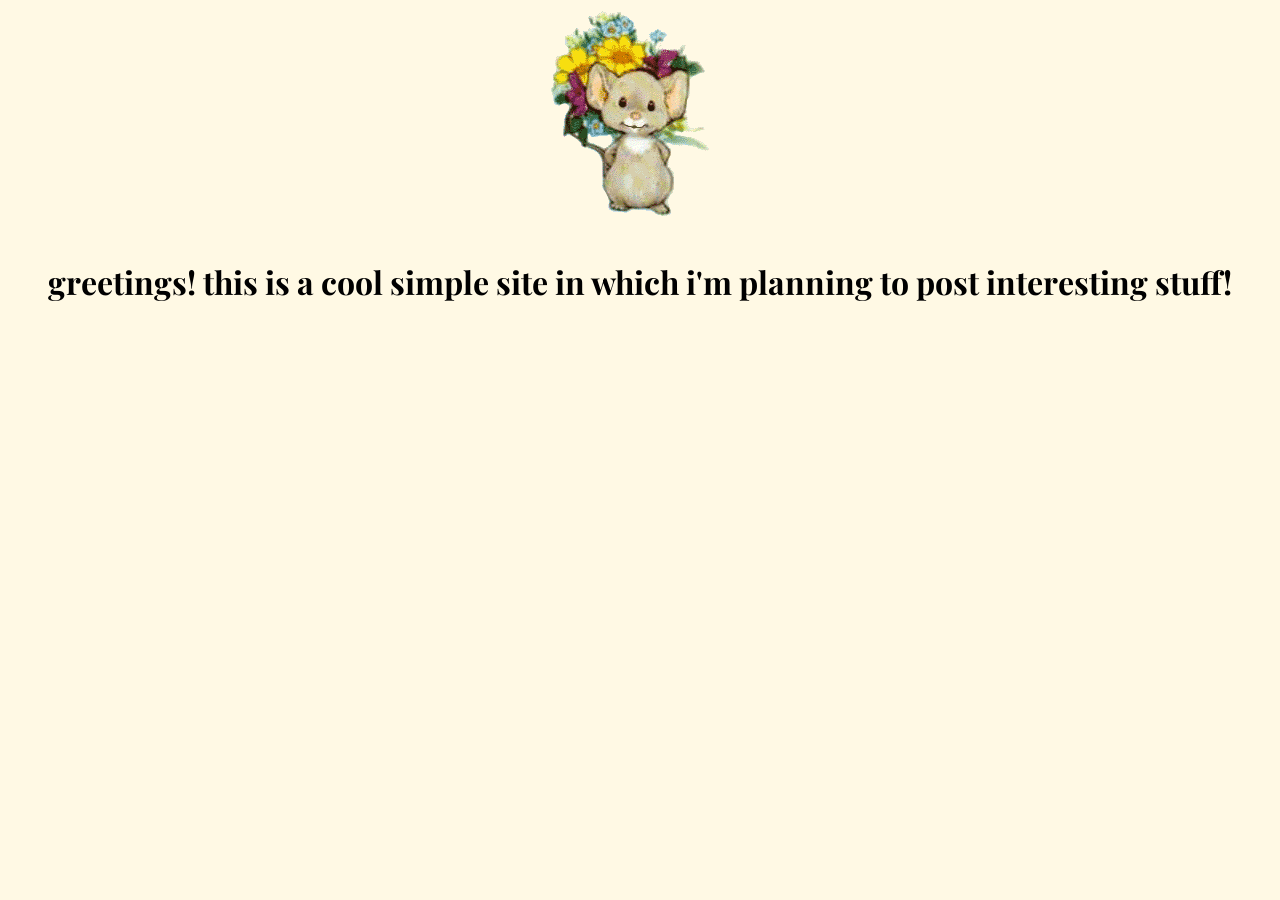
<file: index.html>
<!DOCTYPE html>
<html lang="en">
<head>
    <meta charset="UTF-8">
    <meta name="viewport" content="width=device-width, initial-scale=1.0">
    <title>A New Site</title>
    <link rel="preconnect" href="https://fonts.googleapis.com">
    <link rel="preconnect" href="https://fonts.gstatic.com" crossorigin>
    <link href="https://fonts.googleapis.com/css2?family=Playfair+Display:ital,wght@0,400..900;1,400..900&display=swap" rel="stylesheet">
    <link rel="stylesheet" href="styles.css">
    <link rel="icon" type="image/png" href="assets/favicon/favicon-96x96.png" sizes="96x96" />
    <link rel="icon" type="image/svg+xml" href="assets/favicon/favicon.svg" />
    <link rel="shortcut icon" href="assets/favicon/favicon.ico" />
    <link rel="apple-touch-icon" sizes="180x180" href="assets/favicon/apple-touch-icon.png" />
    <link rel="manifest" href="assets/favicon/site.webmanifest" />
</head>
<body>
    <img src="assets/muis-hi.gif">
    <h1>greetings! this is a cool simple site in which i'm planning to post interesting stuff!</h1>
</body>
</html>
</file>
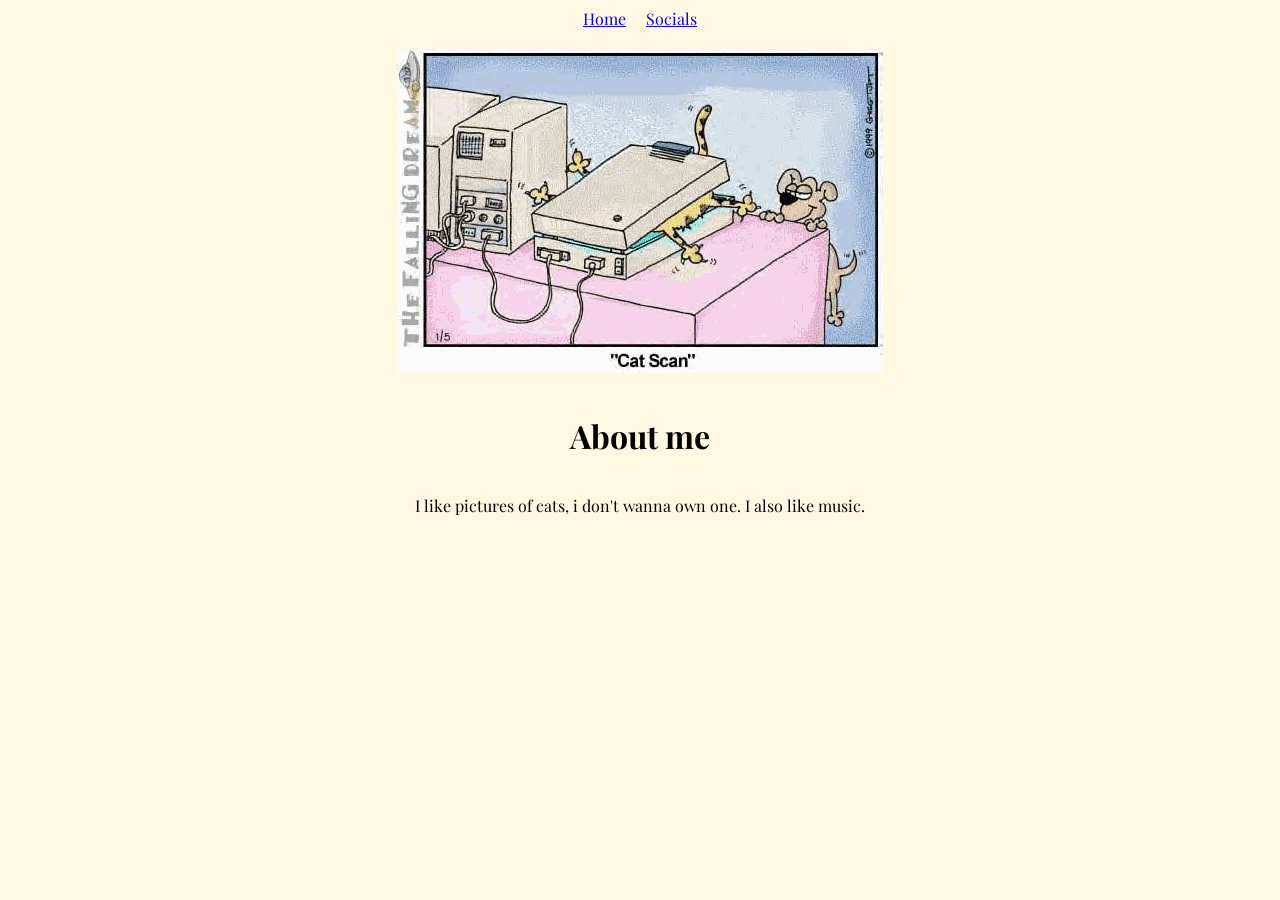
<file: aboutme.html>
<!DOCTYPE html>
<html lang="en">
<head>
    <meta charset="UTF-8">
    <meta name="viewport" content="width=device-width, initial-scale=1.0">
    <title>About me</title>
    <link rel="preconnect" href="https://fonts.googleapis.com">
    <link rel="preconnect" href="https://fonts.gstatic.com" crossorigin>
    <link href="https://fonts.googleapis.com/css2?family=Playfair+Display:ital,wght@0,400..900;1,400..900&display=swap" rel="stylesheet">
    <link rel="stylesheet" href="styles.css">
    <link rel="icon" type="image/png" href="assets/favicon/favicon-96x96.png" sizes="96x96" />
    <link rel="icon" type="image/svg+xml" href="assets/favicon/favicon.svg" />
    <link rel="shortcut icon" href="assets/favicon/favicon.ico" />
    <link rel="apple-touch-icon" sizes="180x180" href="assets/favicon/apple-touch-icon.png" />
    <link rel="manifest" href="assets/favicon/site.webmanifest" />
</head>
<body>
    <nav>
        <a href="index.html">Home</a>
        <a href="socials.html">Socials</a>
    </nav>
    <img src="assets/catscan.gif">
    <h1>About me</h1>
    <p>I like pictures of cats, i don't wanna own one. I also like music.</p>
</body>
</html>
</file>
<file: styles.css>
body{
    font-family: "Playfair Display", serif;
    display: flex;
    align-items: center;
    justify-content: center;
    flex-direction: column;
    background-color: #fff9e4;
}

h1{
    text-align: center;
}

img{
    margin-bottom: 20px;
}

nav{
    display: flex;
    gap: 20px;
    margin-bottom: 20px;
}
</file>
